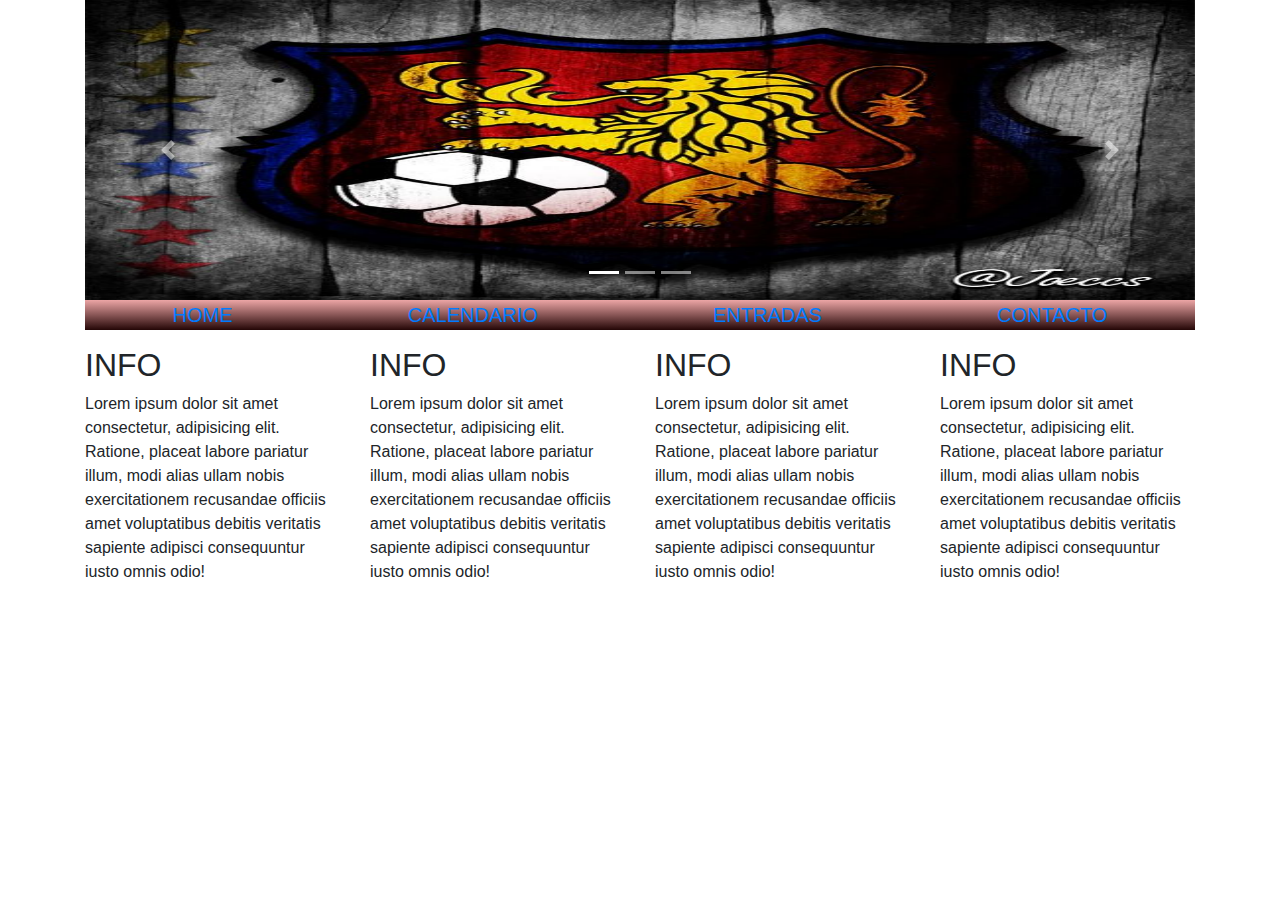
<file: index.html>
<!DOCTYPE html>
<html lang="en">
<head>
    <meta charset="UTF-8">
    <meta name="viewport" content="width=device-width, initial-scale=1.0">
    <meta http-equiv="X-UA-Compatible" content="ie=edge">
    <link rel="stylesheet" href="https://stackpath.bootstrapcdn.com/bootstrap/4.4.1/css/bootstrap.min.css" integrity="sha384-Vkoo8x4CGsO3+Hhxv8T/Q5PaXtkKtu6ug5TOeNV6gBiFeWPGFN9MuhOf23Q9Ifjh" crossorigin="anonymous">
    <script src="https://code.jquery.com/jquery-3.4.1.slim.min.js" integrity="sha384-J6qa4849blE2+poT4WnyKhv5vZF5SrPo0iEjwBvKU7imGFAV0wwj1yYfoRSJoZ+n" crossorigin="anonymous"></script>
<script src="https://cdn.jsdelivr.net/npm/popper.js@1.16.0/dist/umd/popper.min.js" integrity="sha384-Q6E9RHvbIyZFJoft+2mJbHaEWldlvI9IOYy5n3zV9zzTtmI3UksdQRVvoxMfooAo" crossorigin="anonymous"></script>
<script src="https://stackpath.bootstrapcdn.com/bootstrap/4.4.1/js/bootstrap.min.js" integrity="sha384-wfSDF2E50Y2D1uUdj0O3uMBJnjuUD4Ih7YwaYd1iqfktj0Uod8GCExl3Og8ifwB6" crossorigin="anonymous"></script>
    <title>Desafío Bootstrap</title>
    <link rel="stylesheet" href="estilos.css">
</head>

<body>

    <header class="container">
        <main>
            <div id="carouselExampleIndicators" class="carousel slide" data-ride="carousel">
                <ol class="carousel-indicators">
                  <li data-target="#carouselExampleIndicators" data-slide-to="0" class="active"></li>
                  <li data-target="#carouselExampleIndicators" data-slide-to="1"></li>
                  <li data-target="#carouselExampleIndicators" data-slide-to="2"></li>
                </ol>
                <div class="carousel-inner">
                  <div class="carousel-item active">
                    <img class="d-block w-100" src="imagenes/imagen1.jpg" alt="First slide">
                  </div>
                  <div class="carousel-item">
                    <img class="d-block w-100" src="imagenes/imagen2.jpg" alt="Second slide">
                  </div>
                  <div class="carousel-item">
                    <img class="d-block w-100" src="imagenes/imagen3.jpg" alt="Third slide">
                  </div>
                </div>
                <a class="carousel-control-prev" href="#carouselExampleIndicators" role="button" data-slide="prev">
                  <span class="carousel-control-prev-icon" aria-hidden="true"></span>
                  <span class="sr-only">Previous</span>
                </a>
                <a class="carousel-control-next" href="#carouselExampleIndicators" role="button" data-slide="next">
                  <span class="carousel-control-next-icon" aria-hidden="true"></span>
                  <span class="sr-only">Next</span>
                </a>
              </div>
        </main>

        <nav>
            <ul>
                <li><a href="">HOME</a></li>
                <li><a href="">CALENDARIO</a></li>
                <li><a href="">ENTRADAS</a></li>
                <li><a href="">CONTACTO</a></li>
            </ul>
        </nav>
    </header>

    <section class="container">
        
    <div class="row">
        <div class="col-sm-6 col-md-4 col-lg-3">
            <h2>INFO</h2>
            <p>Lorem ipsum dolor sit amet consectetur, adipisicing elit. Ratione, placeat labore pariatur illum, modi alias ullam nobis exercitationem recusandae officiis amet voluptatibus debitis veritatis sapiente adipisci consequuntur iusto omnis odio!</p>
        </div>

        <div class="col-sm-6 col-md-4 col-lg-3">
            <h2>INFO</h2>
            <p>Lorem ipsum dolor sit amet consectetur, adipisicing elit. Ratione, placeat labore pariatur illum, modi alias ullam nobis exercitationem recusandae officiis amet voluptatibus debitis veritatis sapiente adipisci consequuntur iusto omnis odio!</p>
        </div>

        <div class="col-sm-6 col-md-4 col-lg-3">
            <h2>INFO</h2>
            <p>Lorem ipsum dolor sit amet consectetur, adipisicing elit. Ratione, placeat labore pariatur illum, modi alias ullam nobis exercitationem recusandae officiis amet voluptatibus debitis veritatis sapiente adipisci consequuntur iusto omnis odio!</p>
        </div>

        <div class="col-sm-6 col-md-4 col-lg-3">
            <h2>INFO</h2>
            <p>Lorem ipsum dolor sit amet consectetur, adipisicing elit. Ratione, placeat labore pariatur illum, modi alias ullam nobis exercitationem recusandae officiis amet voluptatibus debitis veritatis sapiente adipisci consequuntur iusto omnis odio!</p>
        </div>
    </div>
    </section>
    
</body>
</html>
</file>
<file: estilos.css>
img {margin-left: auto;
    margin-right: auto; 
    height: 300px;
    widows: auto;  
}
ul {padding: 0;
    background-image: linear-gradient(to top,  rgb(36, 6, 6), rgb(236, 165, 165));
    font-size: 20px; 
    display: flex;
    list-style: none;      
    }  /* para todos los ul */

li {flex: auto;                
        text-align: center;
    }
</file>
